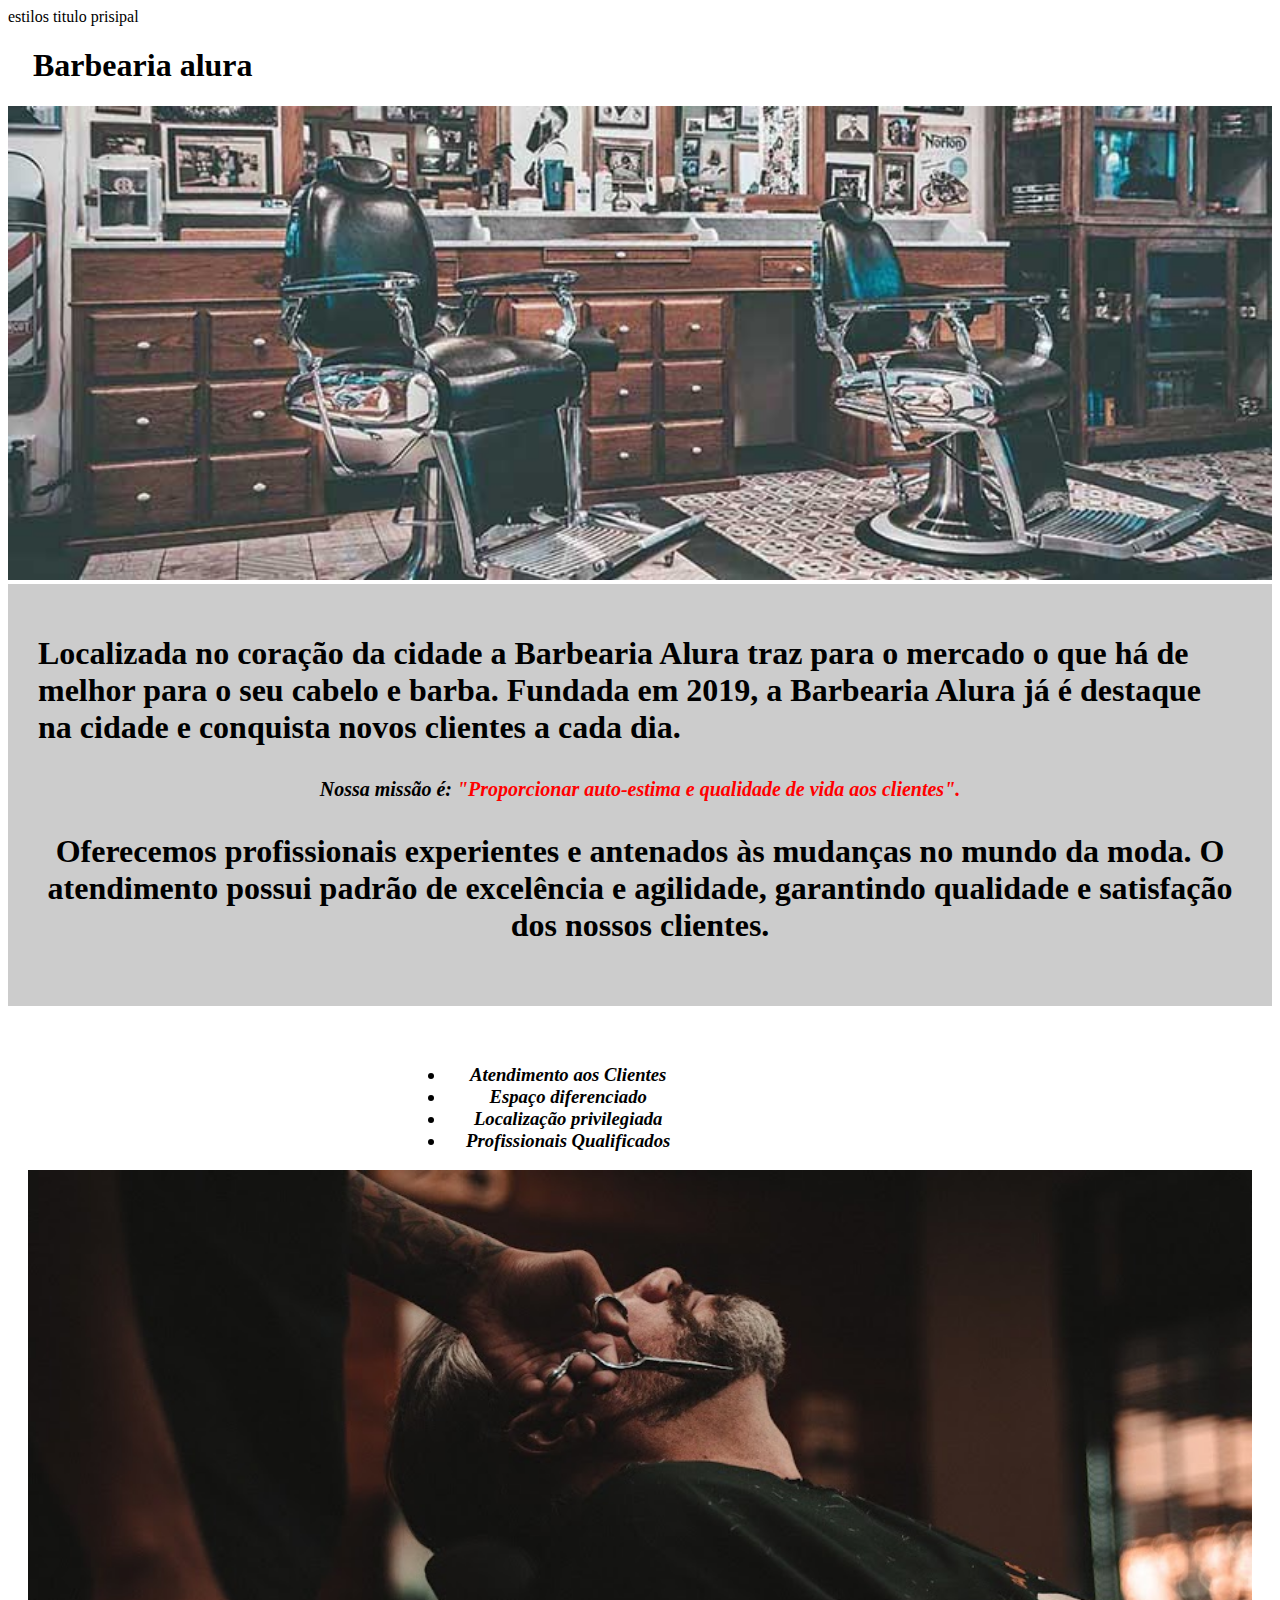
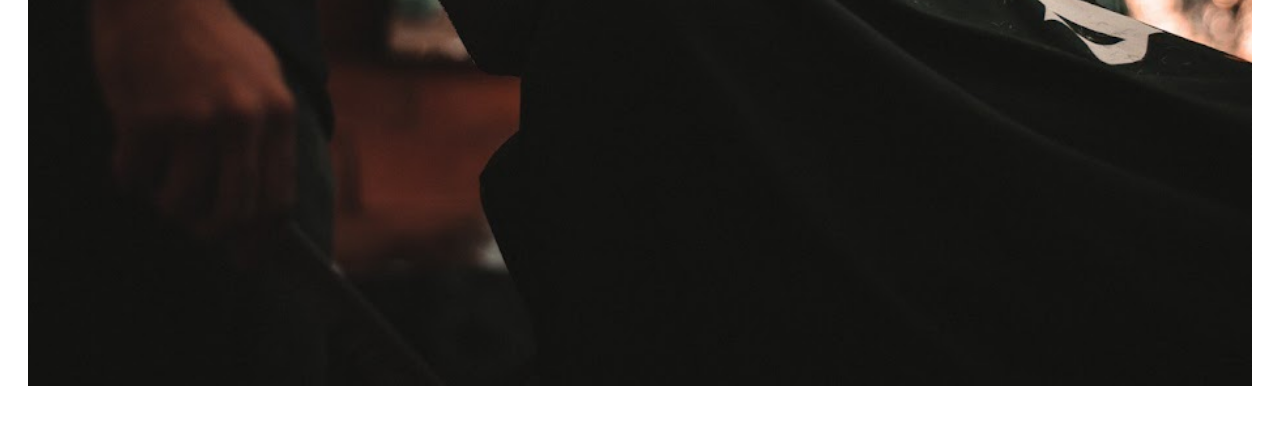
<file: index.html>
<!DOCTYPE html>
<html lang="pt-br">

    <head>
        <meta charset="UTF-8">
        <meta name="viewport" content="width=device-width, initial-scale=1.0">
        <title>Página principal</title>

        <link rel="stylesheet" href="estilos.css">

    </head>

    <body>estilos titulo prisipal

        <header>
            <h1 class="titulo-principal"  > Barbearia alura </h1>  
        </header>
       
        <img src="img/banner.jpg" alt="">

        <div class="principal" >
           
            <h1 class=" titulo prisipal
            " Sobre a Barbearia Alura </h4 


            <p> Localizada no coração da cidade a <strong> Barbearia Alura </strong> traz para o mercado o que há de melhor para o seu cabelo e barba. Fundada em 2019, a Barbearia Alura já é destaque na cidade e conquista novos clientes a cada dia. </p>
           
            <p id="missao"> <em>  Nossa missão é: <strong>"Proporcionar auto-estima e qualidade de vida aos clientes".</strong>  </em>   </p>
           
            <p> Oferecemos profissionais experientes e antenados às mudanças no mundo da moda. O atendimento possui padrão de     excelência e agilidade, garantindo qualidade e satisfação dos nossos clientes. </p>

        </div>

        <div class="beneficios" >  
           
            <h3 Benefícios: </h2>

            <ul>
                <li class="itens" > Atendimento aos Clientes </li>
                <li class="itens" > Espaço diferenciado </li>
                <li class="itens" > Localização privilegiada </li>
                <li class="itens" > Profissionais Qualificados </li>
            </ul>

            <img src="img/beneficios.jpg" alt="">
           
        </div>

    </body>

</html>
</file>
<file: estilos.css>
body {
   
}

.titulo-principal {
    padding-left: 25px;
}

img {
    width: 100%;
}

.principal {
    background: #CCCCCC;
    padding: 30px;
}

h2 {
    text-align: center;
}

p {
    text-align: center;
}

em strong {
    color: red;
}

#missao {
    font-size: 20px;
}

.beneficios {
    background: #FFFFFF;
    padding: 20px;
}

h3 {
    text-align: center;
}

ul {
    display: inline-block;
    vertical-align: top;
    width: 20%;
    margin-right: 15%;
}

.itens {
    font-style: italic;
}

.imagembeneficios {
    width: 50%;
}
</file>
